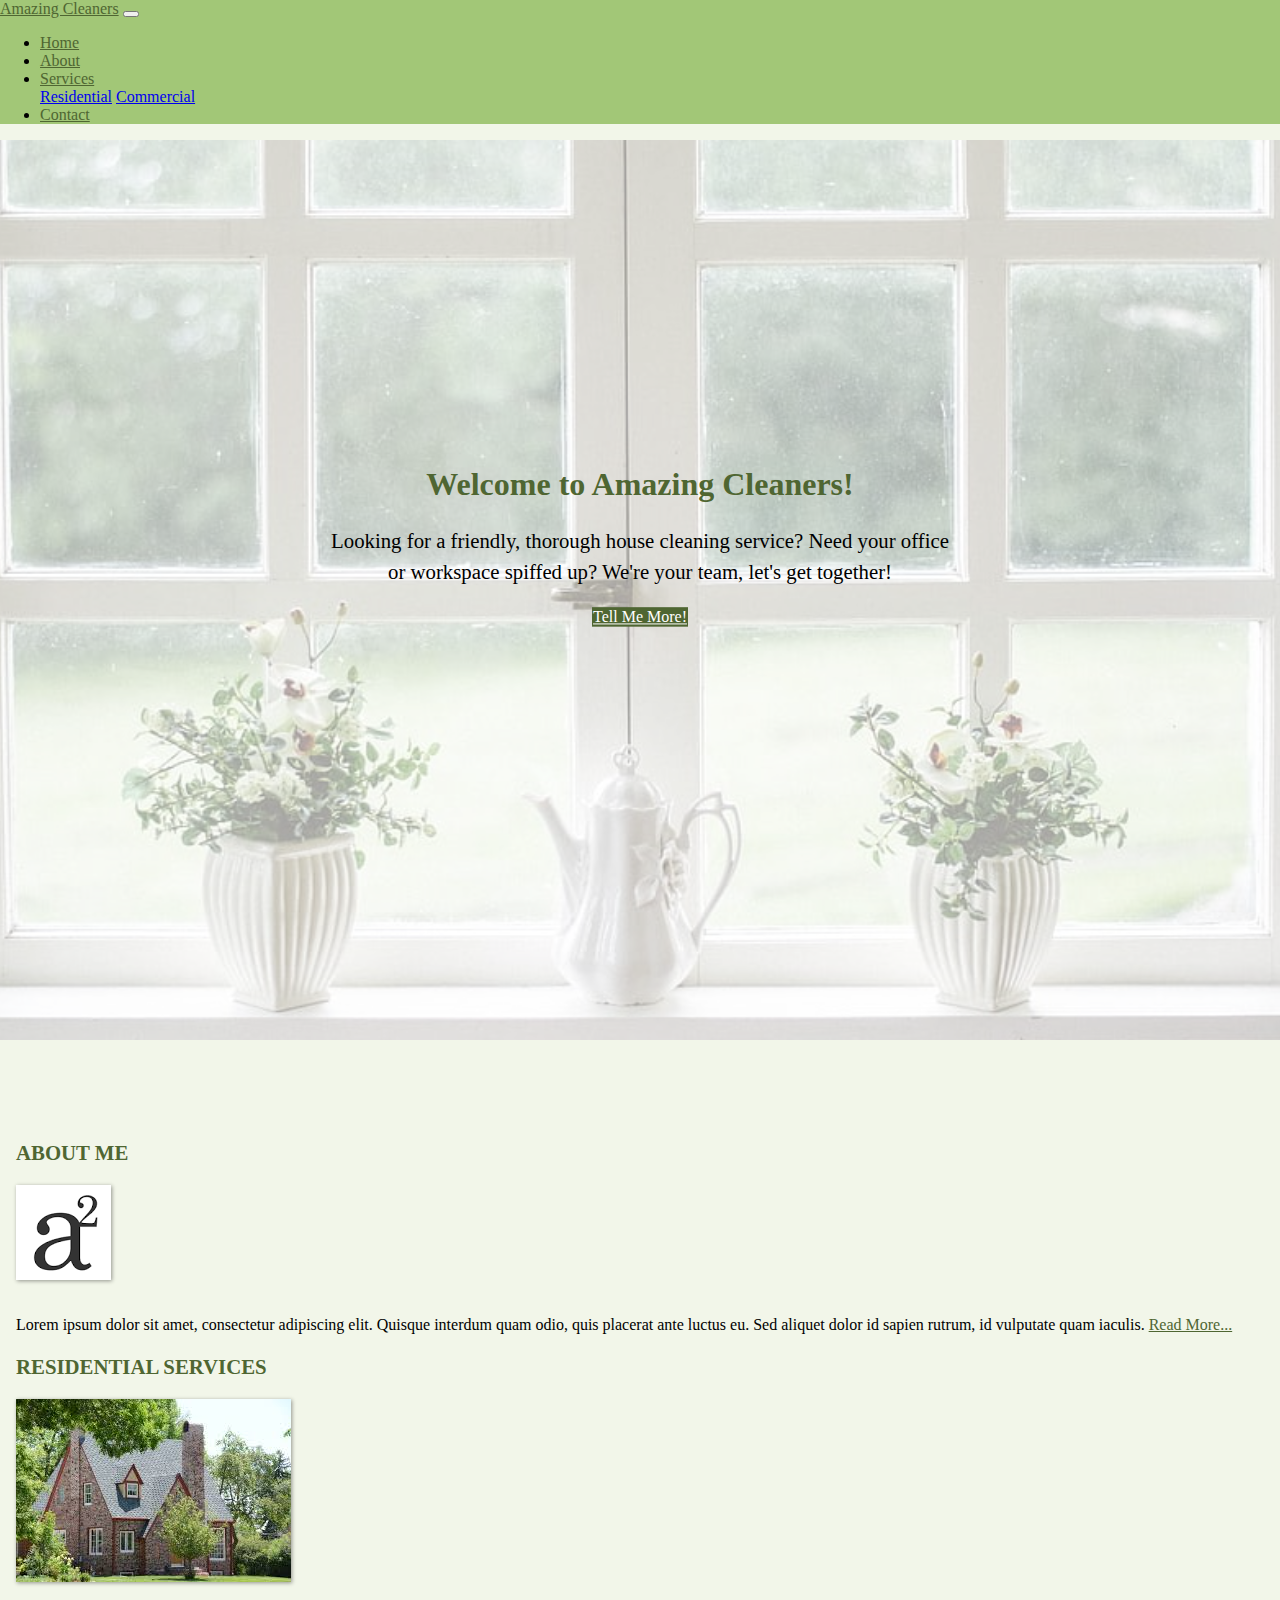
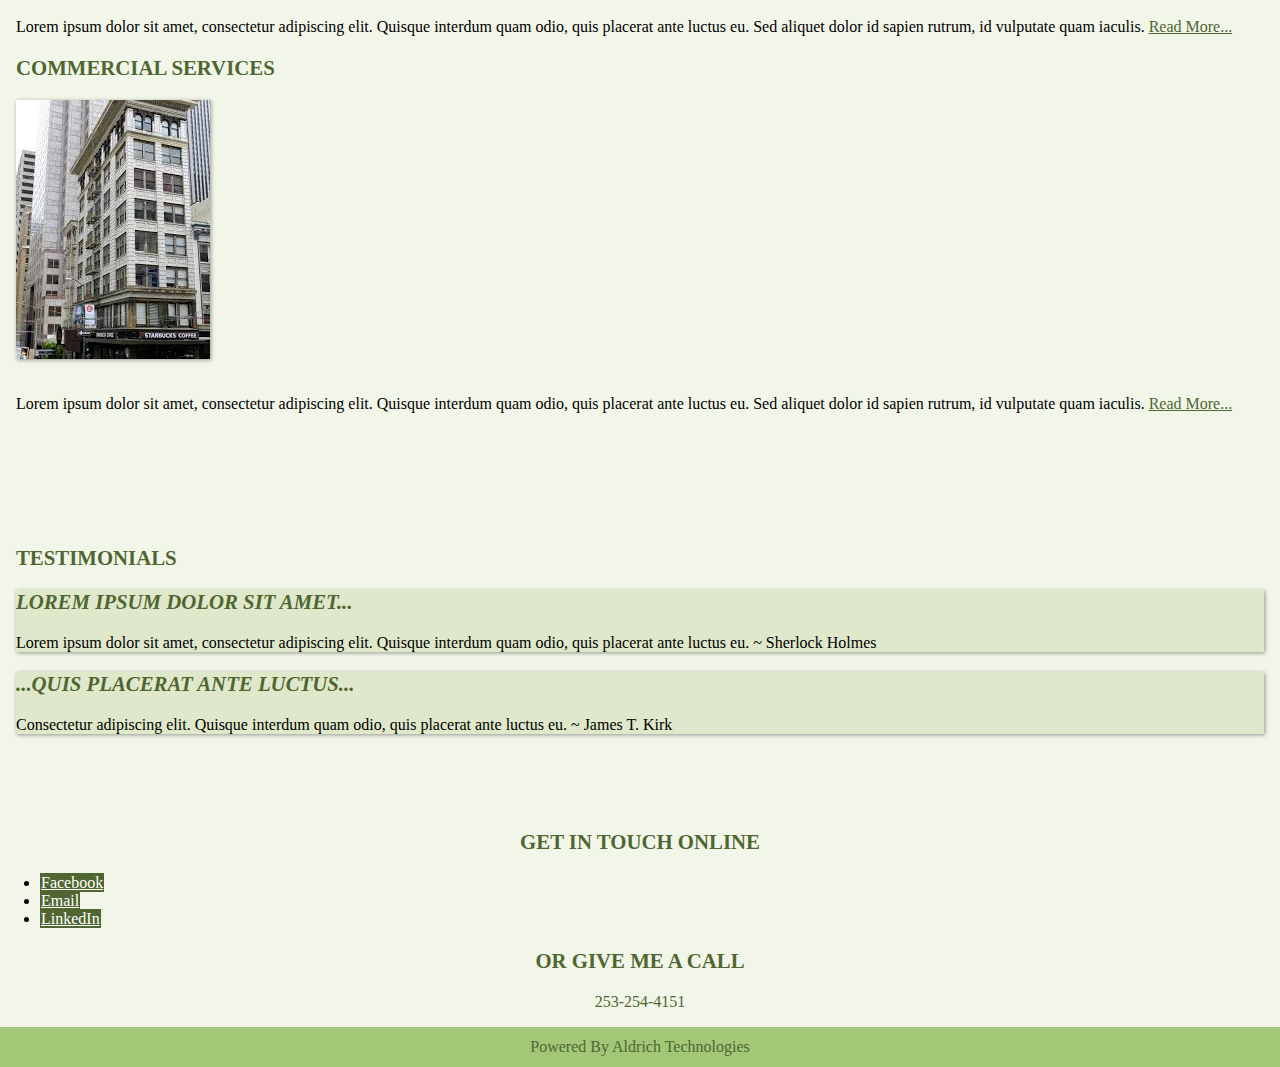
<file: index.html>
<!DOCTYPE html>
<html lang = "en">

	<head>
		<title>Amazing Cleaners</title>
		<meta charset = "utf-8">
		<meta name="viewport" content="width=device-width, initial-scale=1">

		<link rel="stylesheet" href="https://stackpath.bootstrapcdn.com/bootstrap/4.1.3/css/bootstrap.min.css" integrity="sha384-MCw98/SFnGE8fJT3GXwEOngsV7Zt27NXFoaoApmYm81iuXoPkFOJwJ8ERdknLPMO" crossorigin="anonymous">
		<link rel="stylesheet" type="text/css" href="main.css">
	</head>
	
	<body>

		<script src="https://code.jquery.com/jquery-3.3.1.slim.min.js" integrity="sha384-q8i/X+965DzO0rT7abK41JStQIAqVgRVzpbzo5smXKp4YfRvH+8abtTE1Pi6jizo" crossorigin="anonymous"></script>
		<script src="https://stackpath.bootstrapcdn.com/bootstrap/4.1.3/js/bootstrap.min.js" integrity="sha384-ChfqqxuZUCnJSK3+MXmPNIyE6ZbWh2IMqE241rYiqJxyMiZ6OW/JmZQ5stwEULTy" crossorigin="anonymous"></script>
		<script src="main.js"></script>
		
		<nav class="navbar fixed-top navbar-expand-md">
			<a class="navbar-brand" href="#">Amazing Cleaners</a>
			<button class="navbar-toggler navbar-dark" type="button" data-toggle="collapse" data-target="#main-navigation">
				<span class="navbar-toggler-icon"></span>
			</button>
			<div class="collapse navbar-collapse" id="main-navigation">
				<ul class="navbar-nav">
					<li class="nav-item">
						<a class="nav-link" href="#">Home</a>
					</li>
					<li class="nav-item">
						<a class="nav-link" href="about.html">About</a>
					</li>
					<li class="nav-item dropdown">
						<a class="nav-link dropdown-toggle" href="#" id="navbarDropdownMenuLink" role="button" data-toggle="dropdown" aria-haspopup="true" aria-expanded="false">
							Services
						</a>
						<div class="dropdown-menu" aria-labelledby="navbarDropdownMenuLink">
							<a class="dropdown-item" href="residential.html">Residential</a>
							<a class="dropdown-item" href="commercial.html">Commercial</a>
						</div>
				    </li>
					<li class="nav-item">
						<a class="nav-link" href="#contact">Contact</a>
					</li>
				</ul>
			</div>
		</nav>

		<header class="page-header header container-fluid">
			<div class="overlay"></div>
			<div class="description">
				<h1>Welcome to Amazing Cleaners!</h1>
				<p>Looking for a friendly, thorough house cleaning service? Need your office or workspace spiffed up? We're your team, let's get together!</p>
				<a href="#tellMeMore" class="btn btn-outline-secondary btn-lg">Tell Me More!</a>
			</div>
		</header>

		<div class="container features" id="tellMeMore">
			<div class="row">
				
				<div class="col-lg-4 col-md-4 col-sm-12">
					<h3 class="feature-title">About Me</h3>
					<img src="images/a2.png" class="img-fluid">
					<p>Lorem ipsum dolor sit amet, consectetur adipiscing elit. Quisque interdum quam odio, quis placerat ante luctus eu. Sed aliquet dolor id sapien rutrum, id vulputate quam iaculis. 
						<a href="about.html">Read More...</a>
					</p>
				</div>

				<div class="col-lg-4 col-md-4 col-sm-12">
					<h3 class="feature-title">Residential Services</h3>
					<img src="images/house.png" class="img-fluid">
					<p>Lorem ipsum dolor sit amet, consectetur adipiscing elit. Quisque interdum quam odio, quis placerat ante luctus eu. Sed aliquet dolor id sapien rutrum, id vulputate quam iaculis. 
						<a href="residential.html">Read More...</a>
					</p>
				</div>
				<div class="col-lg-4 col-md-4 col-sm-12">
					<h3 class="feature-title">Commercial Services</h3>
					<img src="images/city.png" class="img-fluid">
					<p>Lorem ipsum dolor sit amet, consectetur adipiscing elit. Quisque interdum quam odio, quis placerat ante luctus eu. Sed aliquet dolor id sapien rutrum, id vulputate quam iaculis. 
						<a href="commercial.html">Read More...</a>
					</p>
				</div>
				
			</div> 
		</div>
		
		<div class="container testimonials">
			<h3>Testimonials</h3>
			<div class="row">
				<div class="testimonials-box col-lg-5 col-md-5 col-sm-12 mx-auto">
					<h3 class="testimonials-title">Lorem ipsum dolor sit amet...</h3>
					<p>Lorem ipsum dolor sit amet, consectetur adipiscing elit. Quisque interdum quam odio, quis placerat ante luctus eu. ~ Sherlock Holmes</p>
				</div>
				<div class="testimonials-box col-lg-5 col-md-5 col-sm-12 mx-auto">
					<h3 class="testimonials-title">...quis placerat ante luctus...</h3>
					<p>Consectetur adipiscing elit. Quisque interdum quam odio, quis placerat ante luctus eu. ~ James T. Kirk</p>
				</div>
			</div> 
		</div>
		
		<div class="container contact" id="contact">
			<div class="row">
				<div class = "col-lg-4 col-md-4 col-sm-12 mx-auto">
					<h3 class = "contact-title">get in touch online</h3>
					<ul class = "list-inline banner-social-buttons">
						<li class = "list-inline-item">
							<a href = "https://www.facebook.com/amanda.aldrich.3998" target = "blank" class = "btn btn-outline-secondary btn-lg">
								<span class = "network-name">Facebook</span>
							</a>
						</li>						
						<li class = "list-inline-item">
							<a href = "mailto:amlaldrich@gmail.com" class = "btn btn-outline-secondary btn-lg">
								<span class = "network-name">Email</span>
							</a>
						</li>	
						<li class = "list-inline-item">
							<a href = "https://www.linkedin.com/in/amanda-aldrich-299987138/" target = "blank" class = "btn btn-outline-secondary btn-lg">
								<span class = "network-name">LinkedIn</span>
							</a>
						</li>
					</ul>
					<h3 class = "contact-title"> Or give me a call </h3>
					<p>253-254-4151</p>	
				</div>
			</div>
		</div>
		<footer class="page-footer footer container-fluid">
			<div class = "details">
				<p> Powered By Aldrich Technologies </p>
			</div>
		</footer>

	</body>

</html>
</file>
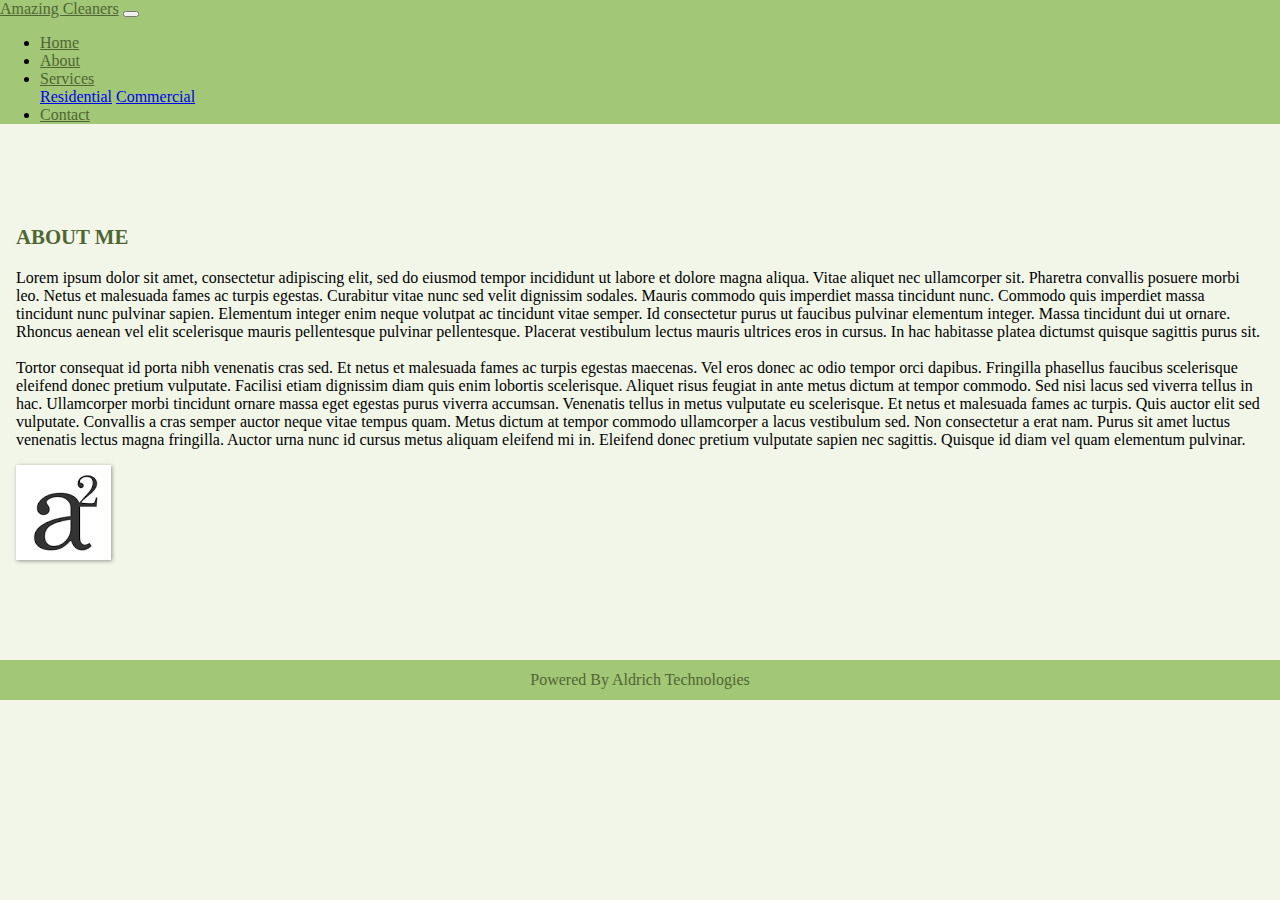
<file: about.html>
<!DOCTYPE html>
<html lang = "en">

	<head>
		<title>Amazing Cleaners</title>
		<meta charset = "utf-8">
		<meta name="viewport" content="width=device-width, initial-scale=1">

		<link rel="stylesheet" href="https://stackpath.bootstrapcdn.com/bootstrap/4.1.3/css/bootstrap.min.css" integrity="sha384-MCw98/SFnGE8fJT3GXwEOngsV7Zt27NXFoaoApmYm81iuXoPkFOJwJ8ERdknLPMO" crossorigin="anonymous">
		<link rel="stylesheet" type="text/css" href="main.css">
	</head>
	
	<body>

		<script src="https://code.jquery.com/jquery-3.3.1.slim.min.js" integrity="sha384-q8i/X+965DzO0rT7abK41JStQIAqVgRVzpbzo5smXKp4YfRvH+8abtTE1Pi6jizo" crossorigin="anonymous"></script>
		<script src="https://stackpath.bootstrapcdn.com/bootstrap/4.1.3/js/bootstrap.min.js" integrity="sha384-ChfqqxuZUCnJSK3+MXmPNIyE6ZbWh2IMqE241rYiqJxyMiZ6OW/JmZQ5stwEULTy" crossorigin="anonymous"></script>
		<script src="main.js"></script>
		
		
		<nav class="navbar fixed-top navbar-expand-md">
			<a class="navbar-brand" href="index.html">Amazing Cleaners</a>
			<button class="navbar-toggler navbar-dark" type="button" data-toggle="collapse" data-target="#main-navigation">
				<span class="navbar-toggler-icon"></span>
			</button>
			<div class="collapse navbar-collapse" id="main-navigation">
				<ul class="navbar-nav">
					<li class="nav-item">
						<a class="nav-link" href="index.html">Home</a>
					</li>
					<li class="nav-item">
						<a class="nav-link" href="about.html">About</a>
					</li>
					<li class="nav-item dropdown">
						<a class="nav-link dropdown-toggle" href="#" id="navbarDropdownMenuLink" role="button" data-toggle="dropdown" aria-haspopup="true" aria-expanded="false">
							Services
						</a>
						<div class="dropdown-menu" aria-labelledby="navbarDropdownMenuLink">
							<a class="dropdown-item" href="residential.html">Residential</a>
							<a class="dropdown-item" href="commercial.html">Commercial</a>
						</div>
				    </li>
					<li class="nav-item">
						<a class="nav-link" href="index.html#contact">Contact</a>
					</li>
				</ul>
			</div>
		</nav>

		<div class="container features">
			<div class="row">	
				<div class="col-lg-1 col-md-1 col-sm-12">
				</div>
				<div class="col-lg-6 col-md-6 col-sm-12">
					<h3 class="feature-title">About Me</h3>
					<p>Lorem ipsum dolor sit amet, consectetur adipiscing elit, sed do eiusmod tempor incididunt ut labore et dolore magna aliqua. Vitae aliquet nec ullamcorper sit. Pharetra convallis posuere morbi leo. Netus et malesuada fames ac turpis egestas. Curabitur vitae nunc sed velit dignissim sodales. Mauris commodo quis imperdiet massa tincidunt nunc. Commodo quis imperdiet massa tincidunt nunc pulvinar sapien. Elementum integer enim neque volutpat ac tincidunt vitae semper. Id consectetur purus ut faucibus pulvinar elementum integer. Massa tincidunt dui ut ornare. Rhoncus aenean vel elit scelerisque mauris pellentesque pulvinar pellentesque. Placerat vestibulum lectus mauris ultrices eros in cursus. In hac habitasse platea dictumst quisque sagittis purus sit.
					<br><br>Tortor consequat id porta nibh venenatis cras sed. Et netus et malesuada fames ac turpis egestas maecenas. Vel eros donec ac odio tempor orci dapibus. Fringilla phasellus faucibus scelerisque eleifend donec pretium vulputate. Facilisi etiam dignissim diam quis enim lobortis scelerisque. Aliquet risus feugiat in ante metus dictum at tempor commodo. Sed nisi lacus sed viverra tellus in hac. Ullamcorper morbi tincidunt ornare massa eget egestas purus viverra accumsan. Venenatis tellus in metus vulputate eu scelerisque. Et netus et malesuada fames ac turpis. Quis auctor elit sed vulputate. Convallis a cras semper auctor neque vitae tempus quam. Metus dictum at tempor commodo ullamcorper a lacus vestibulum sed. Non consectetur a erat nam. Purus sit amet luctus venenatis lectus magna fringilla. Auctor urna nunc id cursus metus aliquam eleifend mi in. Eleifend donec pretium vulputate sapien nec sagittis. Quisque id diam vel quam elementum pulvinar.
					<!--<br><br>At auctor urna nunc id cursus. Malesuada fames ac turpis egestas maecenas. Dui nunc mattis enim ut tellus elementum. Sit amet nulla facilisi morbi tempus iaculis urna id volutpat. Varius vel pharetra vel turpis nunc. Eu volutpat odio facilisis mauris sit amet massa vitae tortor. Sodales neque sodales ut etiam sit amet nisl purus in. Dignissim sodales ut eu sem integer vitae justo eget magna. Adipiscing commodo elit at imperdiet dui accumsan sit amet nulla. Nulla pellentesque dignissim enim sit amet venenatis. Neque convallis a cras semper auctor neque vitae tempus quam. Lobortis feugiat vivamus at augue. Vitae congue mauris rhoncus aenean. Nisl pretium fusce id velit ut tortor pretium viverra suspendisse. Congue nisi vitae suscipit tellus mauris a diam maecenas sed. Id cursus metus aliquam eleifend mi in nulla posuere. Congue nisi vitae suscipit tellus mauris a diam. Quam lacus suspendisse faucibus interdum posuere lorem. Nulla facilisi morbi tempus iaculis urna id volutpat lacus.
					<br><br>Sit amet nisl purus in mollis nunc sed. Netus et malesuada fames ac turpis egestas maecenas pharetra convallis. Diam quam nulla porttitor massa. Nisl nunc mi ipsum faucibus vitae aliquet nec ullamcorper sit. Convallis posuere morbi leo urna molestie at elementum eu. Sagittis eu volutpat odio facilisis. Id interdum velit laoreet id donec. Eget nunc lobortis mattis aliquam faucibus purus in massa. Etiam tempor orci eu lobortis. Facilisi cras fermentum odio eu feugiat pretium nibh ipsum consequat. Congue eu consequat ac felis donec.
					<br><br>Eu mi bibendum neque egestas congue quisque egestas diam. Integer quis auctor elit sed. Eleifend quam adipiscing vitae proin sagittis nisl rhoncus mattis. Mi proin sed libero enim sed faucibus turpis in. Nisl nunc mi ipsum faucibus vitae. A iaculis at erat pellentesque. Gravida arcu ac tortor dignissim convallis aenean et tortor. Sed adipiscing diam donec adipiscing tristique risus. Placerat in egestas erat imperdiet sed euismod. Sollicitudin ac orci phasellus egestas tellus rutrum tellus pellentesque eu. Odio eu feugiat pretium nibh ipsum consequat. Convallis tellus id interdum velit laoreet id. Amet purus gravida quis blandit. Sit amet venenatis urna cursus eget nunc scelerisque. Nunc pulvinar sapien et ligula.-->
					</p>
				</div>
				<div class="col-lg-3 col-md-3 col-sm-12">
					<img src="images/a2.png" class="img-fluid">
				</div>
				<div class="col-lg-1 col-md-1 col-sm-12">
				</div>
			</div> 
		</div>
		
		<footer class="page-footer footer container-fluid">
			<div class = "details">
				<p> Powered By Aldrich Technologies </p>
			</div>
		</footer>

	</body>

</html>
</file>
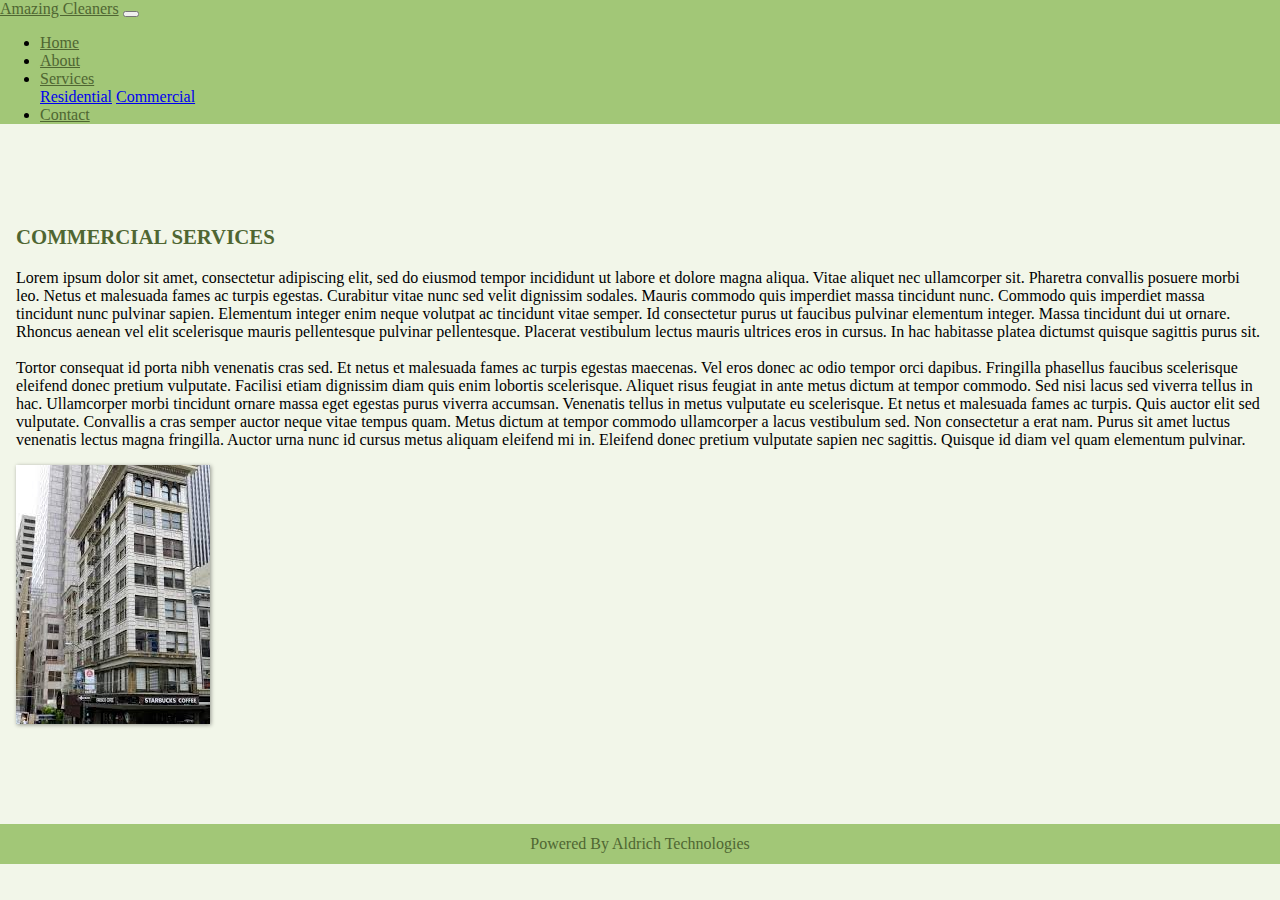
<file: commercial.html>
<!DOCTYPE html>
<html lang = "en">

	<head>
		<title>Amazing Cleaners</title>
		<meta charset = "utf-8">
		<meta name="viewport" content="width=device-width, initial-scale=1">

		<link rel="stylesheet" href="https://stackpath.bootstrapcdn.com/bootstrap/4.1.3/css/bootstrap.min.css" integrity="sha384-MCw98/SFnGE8fJT3GXwEOngsV7Zt27NXFoaoApmYm81iuXoPkFOJwJ8ERdknLPMO" crossorigin="anonymous">
		<link rel="stylesheet" type="text/css" href="main.css">
	</head>
	
	<body>

		<script src="https://code.jquery.com/jquery-3.3.1.slim.min.js" integrity="sha384-q8i/X+965DzO0rT7abK41JStQIAqVgRVzpbzo5smXKp4YfRvH+8abtTE1Pi6jizo" crossorigin="anonymous"></script>
		<script src="https://stackpath.bootstrapcdn.com/bootstrap/4.1.3/js/bootstrap.min.js" integrity="sha384-ChfqqxuZUCnJSK3+MXmPNIyE6ZbWh2IMqE241rYiqJxyMiZ6OW/JmZQ5stwEULTy" crossorigin="anonymous"></script>
		<script src="main.js"></script>
		
		
		<nav class="navbar fixed-top navbar-expand-md">
			<a class="navbar-brand" href="index.html">Amazing Cleaners</a>
			<button class="navbar-toggler navbar-dark" type="button" data-toggle="collapse" data-target="#main-navigation">
				<span class="navbar-toggler-icon"></span>
			</button>
			<div class="collapse navbar-collapse" id="main-navigation">
				<ul class="navbar-nav">
					<li class="nav-item">
						<a class="nav-link" href="index.html">Home</a>
					</li>
					<li class="nav-item">
						<a class="nav-link" href="about.html">About</a>
					</li>
					<li class="nav-item dropdown">
						<a class="nav-link dropdown-toggle" href="#" id="navbarDropdownMenuLink" role="button" data-toggle="dropdown" aria-haspopup="true" aria-expanded="false">
							Services
						</a>
						<div class="dropdown-menu" aria-labelledby="navbarDropdownMenuLink">
							<a class="dropdown-item" href="residential.html">Residential</a>
							<a class="dropdown-item" href="commercial.html">Commercial</a>
						</div>
				    </li>
					<li class="nav-item">
						<a class="nav-link" href="index.html#contact">Contact</a>
					</li>
				</ul>
			</div>
		</nav>

		
		<div class="container features">
			<div class="row">	
				<div class="col-lg-1 col-md-1 col-sm-12">
				</div>
				<div class="col-lg-6 col-md-6 col-sm-12">
					<h3 class="feature-title">Commercial Services</h3>
					<p>Lorem ipsum dolor sit amet, consectetur adipiscing elit, sed do eiusmod tempor incididunt ut labore et dolore magna aliqua. Vitae aliquet nec ullamcorper sit. Pharetra convallis posuere morbi leo. Netus et malesuada fames ac turpis egestas. Curabitur vitae nunc sed velit dignissim sodales. Mauris commodo quis imperdiet massa tincidunt nunc. Commodo quis imperdiet massa tincidunt nunc pulvinar sapien. Elementum integer enim neque volutpat ac tincidunt vitae semper. Id consectetur purus ut faucibus pulvinar elementum integer. Massa tincidunt dui ut ornare. Rhoncus aenean vel elit scelerisque mauris pellentesque pulvinar pellentesque. Placerat vestibulum lectus mauris ultrices eros in cursus. In hac habitasse platea dictumst quisque sagittis purus sit.
					<br><br>Tortor consequat id porta nibh venenatis cras sed. Et netus et malesuada fames ac turpis egestas maecenas. Vel eros donec ac odio tempor orci dapibus. Fringilla phasellus faucibus scelerisque eleifend donec pretium vulputate. Facilisi etiam dignissim diam quis enim lobortis scelerisque. Aliquet risus feugiat in ante metus dictum at tempor commodo. Sed nisi lacus sed viverra tellus in hac. Ullamcorper morbi tincidunt ornare massa eget egestas purus viverra accumsan. Venenatis tellus in metus vulputate eu scelerisque. Et netus et malesuada fames ac turpis. Quis auctor elit sed vulputate. Convallis a cras semper auctor neque vitae tempus quam. Metus dictum at tempor commodo ullamcorper a lacus vestibulum sed. Non consectetur a erat nam. Purus sit amet luctus venenatis lectus magna fringilla. Auctor urna nunc id cursus metus aliquam eleifend mi in. Eleifend donec pretium vulputate sapien nec sagittis. Quisque id diam vel quam elementum pulvinar.
					<!--<br><br>At auctor urna nunc id cursus. Malesuada fames ac turpis egestas maecenas. Dui nunc mattis enim ut tellus elementum. Sit amet nulla facilisi morbi tempus iaculis urna id volutpat. Varius vel pharetra vel turpis nunc. Eu volutpat odio facilisis mauris sit amet massa vitae tortor. Sodales neque sodales ut etiam sit amet nisl purus in. Dignissim sodales ut eu sem integer vitae justo eget magna. Adipiscing commodo elit at imperdiet dui accumsan sit amet nulla. Nulla pellentesque dignissim enim sit amet venenatis. Neque convallis a cras semper auctor neque vitae tempus quam. Lobortis feugiat vivamus at augue. Vitae congue mauris rhoncus aenean. Nisl pretium fusce id velit ut tortor pretium viverra suspendisse. Congue nisi vitae suscipit tellus mauris a diam maecenas sed. Id cursus metus aliquam eleifend mi in nulla posuere. Congue nisi vitae suscipit tellus mauris a diam. Quam lacus suspendisse faucibus interdum posuere lorem. Nulla facilisi morbi tempus iaculis urna id volutpat lacus.
					<br><br>Sit amet nisl purus in mollis nunc sed. Netus et malesuada fames ac turpis egestas maecenas pharetra convallis. Diam quam nulla porttitor massa. Nisl nunc mi ipsum faucibus vitae aliquet nec ullamcorper sit. Convallis posuere morbi leo urna molestie at elementum eu. Sagittis eu volutpat odio facilisis. Id interdum velit laoreet id donec. Eget nunc lobortis mattis aliquam faucibus purus in massa. Etiam tempor orci eu lobortis. Facilisi cras fermentum odio eu feugiat pretium nibh ipsum consequat. Congue eu consequat ac felis donec.
					<br><br>Eu mi bibendum neque egestas congue quisque egestas diam. Integer quis auctor elit sed. Eleifend quam adipiscing vitae proin sagittis nisl rhoncus mattis. Mi proin sed libero enim sed faucibus turpis in. Nisl nunc mi ipsum faucibus vitae. A iaculis at erat pellentesque. Gravida arcu ac tortor dignissim convallis aenean et tortor. Sed adipiscing diam donec adipiscing tristique risus. Placerat in egestas erat imperdiet sed euismod. Sollicitudin ac orci phasellus egestas tellus rutrum tellus pellentesque eu. Odio eu feugiat pretium nibh ipsum consequat. Convallis tellus id interdum velit laoreet id. Amet purus gravida quis blandit. Sit amet venenatis urna cursus eget nunc scelerisque. Nunc pulvinar sapien et ligula.-->
					</p>
				</div>
				<div class="col-lg-3 col-md-3 col-sm-12">
					<img src="images/city.png" class="img-fluid">
				</div>
				<div class="col-lg-1 col-md-1 col-sm-12">
				</div>
			</div> 
		</div>
		
		<footer class="page-footer footer container-fluid">
			<div class = "details">
				<p> Powered By Aldrich Technologies </p>
			</div>
		</footer>

	</body>

</html>
</file>
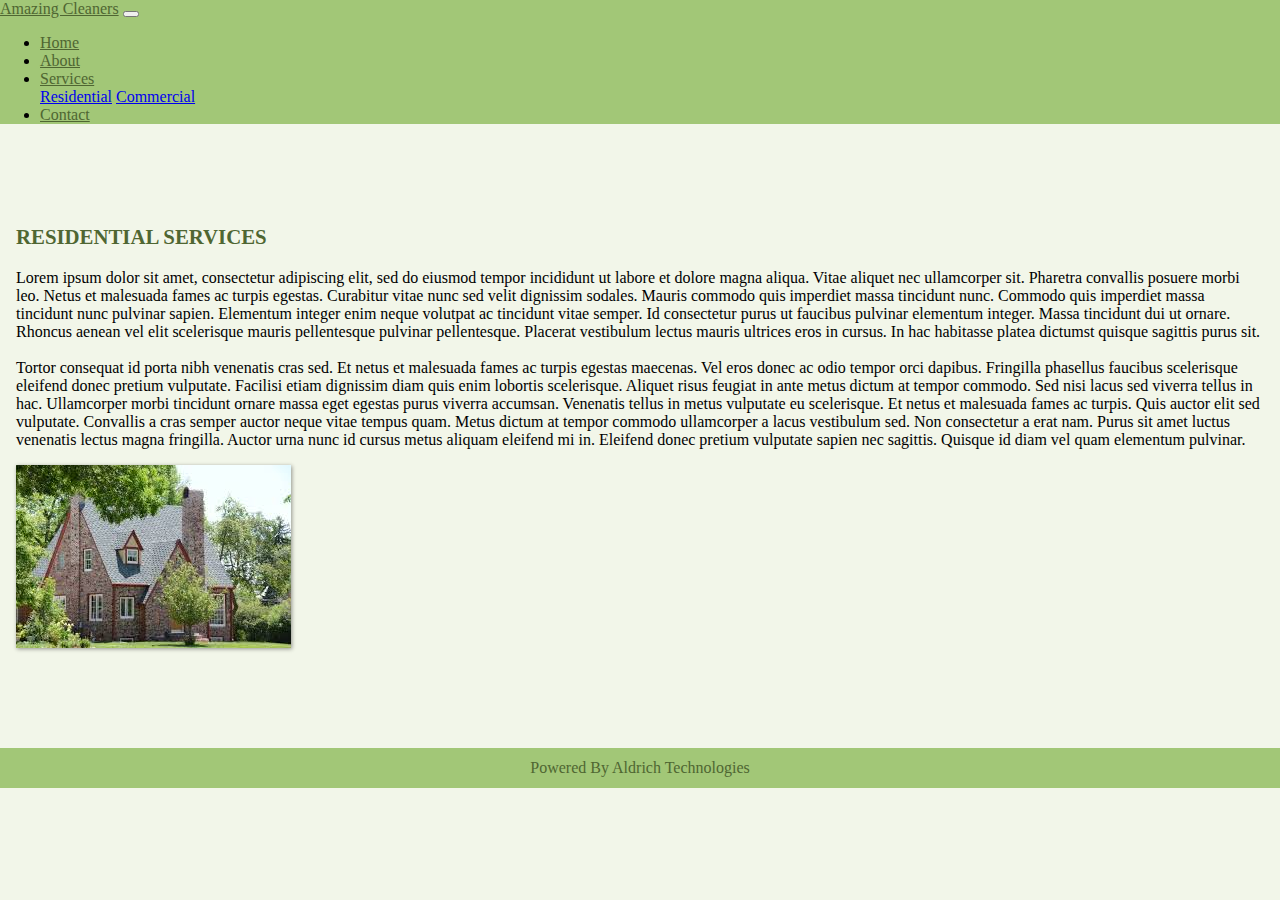
<file: residential.html>
<!DOCTYPE html>
<html lang = "en">

	<head>
		<title>Amazing Cleaners</title>
		<meta charset = "utf-8">
		<meta name="viewport" content="width=device-width, initial-scale=1">

		<link rel="stylesheet" href="https://stackpath.bootstrapcdn.com/bootstrap/4.1.3/css/bootstrap.min.css" integrity="sha384-MCw98/SFnGE8fJT3GXwEOngsV7Zt27NXFoaoApmYm81iuXoPkFOJwJ8ERdknLPMO" crossorigin="anonymous">
		<link rel="stylesheet" type="text/css" href="main.css">
	</head>
	
	<body>

		<script src="https://code.jquery.com/jquery-3.3.1.slim.min.js" integrity="sha384-q8i/X+965DzO0rT7abK41JStQIAqVgRVzpbzo5smXKp4YfRvH+8abtTE1Pi6jizo" crossorigin="anonymous"></script>
		<script src="https://stackpath.bootstrapcdn.com/bootstrap/4.1.3/js/bootstrap.min.js" integrity="sha384-ChfqqxuZUCnJSK3+MXmPNIyE6ZbWh2IMqE241rYiqJxyMiZ6OW/JmZQ5stwEULTy" crossorigin="anonymous"></script>
		<script src="main.js"></script>
		
		
		<nav class="navbar fixed-top navbar-expand-md">
			<a class="navbar-brand" href="index.html">Amazing Cleaners</a>
			<button class="navbar-toggler navbar-dark" type="button" data-toggle="collapse" data-target="#main-navigation">
				<span class="navbar-toggler-icon"></span>
			</button>
			<div class="collapse navbar-collapse" id="main-navigation">
				<ul class="navbar-nav">
					<li class="nav-item">
						<a class="nav-link" href="index.html">Home</a>
					</li>
					<li class="nav-item">
						<a class="nav-link" href="about.html">About</a>
					</li>
					<li class="nav-item dropdown">
						<a class="nav-link dropdown-toggle" href="#" id="navbarDropdownMenuLink" role="button" data-toggle="dropdown" aria-haspopup="true" aria-expanded="false">
							Services
						</a>
						<div class="dropdown-menu" aria-labelledby="navbarDropdownMenuLink">
							<a class="dropdown-item" href="residential.html">Residential</a>
							<a class="dropdown-item" href="commercial.html">Commercial</a>
						</div>
				    </li>
					<li class="nav-item">
						<a class="nav-link" href="index.html#contact">Contact</a>
					</li>
				</ul>
			</div>
		</nav>

		<div class="container features">
			<div class="row">	
				<div class="col-lg-1 col-md-1 col-sm-12">
				</div>
				<div class="col-lg-6 col-md-6 col-sm-12">
					<h3 class="feature-title">Residential Services</h3>
					<p>Lorem ipsum dolor sit amet, consectetur adipiscing elit, sed do eiusmod tempor incididunt ut labore et dolore magna aliqua. Vitae aliquet nec ullamcorper sit. Pharetra convallis posuere morbi leo. Netus et malesuada fames ac turpis egestas. Curabitur vitae nunc sed velit dignissim sodales. Mauris commodo quis imperdiet massa tincidunt nunc. Commodo quis imperdiet massa tincidunt nunc pulvinar sapien. Elementum integer enim neque volutpat ac tincidunt vitae semper. Id consectetur purus ut faucibus pulvinar elementum integer. Massa tincidunt dui ut ornare. Rhoncus aenean vel elit scelerisque mauris pellentesque pulvinar pellentesque. Placerat vestibulum lectus mauris ultrices eros in cursus. In hac habitasse platea dictumst quisque sagittis purus sit.
					<br><br>Tortor consequat id porta nibh venenatis cras sed. Et netus et malesuada fames ac turpis egestas maecenas. Vel eros donec ac odio tempor orci dapibus. Fringilla phasellus faucibus scelerisque eleifend donec pretium vulputate. Facilisi etiam dignissim diam quis enim lobortis scelerisque. Aliquet risus feugiat in ante metus dictum at tempor commodo. Sed nisi lacus sed viverra tellus in hac. Ullamcorper morbi tincidunt ornare massa eget egestas purus viverra accumsan. Venenatis tellus in metus vulputate eu scelerisque. Et netus et malesuada fames ac turpis. Quis auctor elit sed vulputate. Convallis a cras semper auctor neque vitae tempus quam. Metus dictum at tempor commodo ullamcorper a lacus vestibulum sed. Non consectetur a erat nam. Purus sit amet luctus venenatis lectus magna fringilla. Auctor urna nunc id cursus metus aliquam eleifend mi in. Eleifend donec pretium vulputate sapien nec sagittis. Quisque id diam vel quam elementum pulvinar.
					<!--<br><br>At auctor urna nunc id cursus. Malesuada fames ac turpis egestas maecenas. Dui nunc mattis enim ut tellus elementum. Sit amet nulla facilisi morbi tempus iaculis urna id volutpat. Varius vel pharetra vel turpis nunc. Eu volutpat odio facilisis mauris sit amet massa vitae tortor. Sodales neque sodales ut etiam sit amet nisl purus in. Dignissim sodales ut eu sem integer vitae justo eget magna. Adipiscing commodo elit at imperdiet dui accumsan sit amet nulla. Nulla pellentesque dignissim enim sit amet venenatis. Neque convallis a cras semper auctor neque vitae tempus quam. Lobortis feugiat vivamus at augue. Vitae congue mauris rhoncus aenean. Nisl pretium fusce id velit ut tortor pretium viverra suspendisse. Congue nisi vitae suscipit tellus mauris a diam maecenas sed. Id cursus metus aliquam eleifend mi in nulla posuere. Congue nisi vitae suscipit tellus mauris a diam. Quam lacus suspendisse faucibus interdum posuere lorem. Nulla facilisi morbi tempus iaculis urna id volutpat lacus.
					<br><br>Sit amet nisl purus in mollis nunc sed. Netus et malesuada fames ac turpis egestas maecenas pharetra convallis. Diam quam nulla porttitor massa. Nisl nunc mi ipsum faucibus vitae aliquet nec ullamcorper sit. Convallis posuere morbi leo urna molestie at elementum eu. Sagittis eu volutpat odio facilisis. Id interdum velit laoreet id donec. Eget nunc lobortis mattis aliquam faucibus purus in massa. Etiam tempor orci eu lobortis. Facilisi cras fermentum odio eu feugiat pretium nibh ipsum consequat. Congue eu consequat ac felis donec.
					<br><br>Eu mi bibendum neque egestas congue quisque egestas diam. Integer quis auctor elit sed. Eleifend quam adipiscing vitae proin sagittis nisl rhoncus mattis. Mi proin sed libero enim sed faucibus turpis in. Nisl nunc mi ipsum faucibus vitae. A iaculis at erat pellentesque. Gravida arcu ac tortor dignissim convallis aenean et tortor. Sed adipiscing diam donec adipiscing tristique risus. Placerat in egestas erat imperdiet sed euismod. Sollicitudin ac orci phasellus egestas tellus rutrum tellus pellentesque eu. Odio eu feugiat pretium nibh ipsum consequat. Convallis tellus id interdum velit laoreet id. Amet purus gravida quis blandit. Sit amet venenatis urna cursus eget nunc scelerisque. Nunc pulvinar sapien et ligula.-->
					</p>
				</div>
				<div class="col-lg-3 col-md-3 col-sm-12">
					<img src="images/house.png" class="img-fluid">
				</div>
				<div class="col-lg-1 col-md-1 col-sm-12">
				</div>
			</div> 
		</div>
		
		<footer class="page-footer footer container-fluid">
			<div class = "details">
				<p> Powered By Aldrich Technologies </p>
			</div>
		</footer>

	</body>

</html>
</file>
<file: main.css>
:root {
  --main-bg-color: #f2f6e9;
  --accent-green: #a2c777;
  --darker-accent-green: #4f6632;
  --softer-accent-green: #dfe8ca;
}

html {
	scroll-behavior: smooth;
}
body {
  padding: 0;
  margin: 0;
  background: var(--main-bg-color);
}

/*--- navigation bar ---*/
.navbar {
  background:var(--accent-green);
}
.nav-link,
.navbar-brand {
  color: var(--darker-accent-green);
  cursor: pointer;
}
.nav-link {
  margin-right: 1em !important;
}
.nav-link:hover,
.navbar-brand:hover {
  color: var(--darker-accent-green);
}
.navbar-collapse {
  justify-content: flex-end;
}

/*--- Header ---*/
.header {
  background-image: url('images/white-window-glass-shield.jpg');
  background-size: cover;
  background-position: center;
  position: relative;
}
.overlay {
  position: absolute;
  min-height: 100%;
  min-width: 100%;
  left: 0;
  top: 0;
  background: rgba(255, 255, 255, 0.6);
}
.description {
  left: 50%;
  position: absolute;
  top: 45%;
  transform: translate(-50%, -55%);
  text-align: center;
}
.description h1 {
  color: var(--darker-accent-green);
}
.description p {
  color: #000000;
  font-size: 1.3rem;
  line-height: 1.5;
}
.description a {
  border:1px solid var(--darker-accent-green);
  background:var(--darker-accent-green);
  border-radius: 5;
  color:#fff;
}
.description a:hover {
  border:1px solid var(--accent-green);
  background: var(--accent-green);
  color:#000;
}

/*--- Three Data Columns ---*/
.features {
  margin: 4em auto;
  padding: 1em;
  position: relative;
}
.feature-title {
  color: var(--darker-accent-green);
  font-size: 1.3rem;
  font-weight: 700;
  margin-bottom: 20px;
  text-transform: uppercase;
}
.features img {
  -webkit-box-shadow: 1px 1px 4px rgba(0, 0, 0, 0.4);
  -moz-box-shadow: 1px 1px 4px rgba(0, 0, 0, 0.4);
  box-shadow: 1px 1px 4px rgba(0, 0, 0, 0.4);
  margin-bottom: 16px;
}
.features .form-control,
.features input {
    border-radius: 5;
}
.features .btn {
  border:1px solid var(--darker-accent-green);
  background:var(--darker-accent-green);
  border-radius: 5;
  color:#fff;
  margin-top: 20px;
}
.features .btn:hover {
  border:1px solid var(--accent-green);
  background: var(--accent-green);
  color:#000;
}
.features a {
	color: var(--darker-accent-green);
	text-decoration: underline;
}

/**Testimonials**/
.testimonials {
  margin: 4em auto;
  padding: 1em;
  position: relative;
}
.testimonials h3 {
  color: var(--darker-accent-green);
  font-size: 1.3rem;
  font-weight: 700;
  margin-bottom: 20px;
  text-transform: uppercase;
}
.testimonials-box {
  background-color: var(--softer-accent-green);
  -webkit-box-shadow: 1px 1px 4px rgba(0, 0, 0, 0.4);
  -moz-box-shadow: 1px 1px 4px rgba(0, 0, 0, 0.4);
  box-shadow: 1px 1px 4px rgba(0, 0, 0, 0.4);
  margin-bottom: 16px;
}
.testimonials-title {
  color: var(--darker-accent-green);
  font-size: 1.3rem;
  font-weight: 450;
  font-style: italic;
  margin-top: 20px;
  margin-bottom: 20px;
}

/**contact stuff**/
.contact-title {
  color: var(--darker-accent-green);
  font-size: 1.3rem;
  font-weight: 700;
  margin-bottom: 20px;
  text-transform: uppercase;
  text-align: center;
}
.contact .btn {
  border:1px solid var(--darker-accent-green);
  background:var(--darker-accent-green);
  border-radius: 5;
  color:#fff;
  margin-top: 20px;
  margin-bottom: 30px;
}
.contact .btn:hover {
  border:1px solid var(--accent-green);
  background: var(--accent-green);
  color:#000;
}
.list-inline {
	margin-bottom: 10px;
}
.contact h4 {
  color: var(--darker-accent-green);
  font-size: 1.3 rem;
  font-weight: 700;
  margin-bottom: 20px;
  margin-top: 20px;
  text-transform: uppercase;
  text-align: center;
}
.contact p {
	color: var(--darker-accent-green);
	text-align: center;
}

.footer {
	background: var(--accent-green);
	padding: 1px 0;
}

.details p {
	color: var(--darker-accent-green);
	margin-top: 10px;
	margin-bottom: 10px;
	text-align: center;
}
</file>
